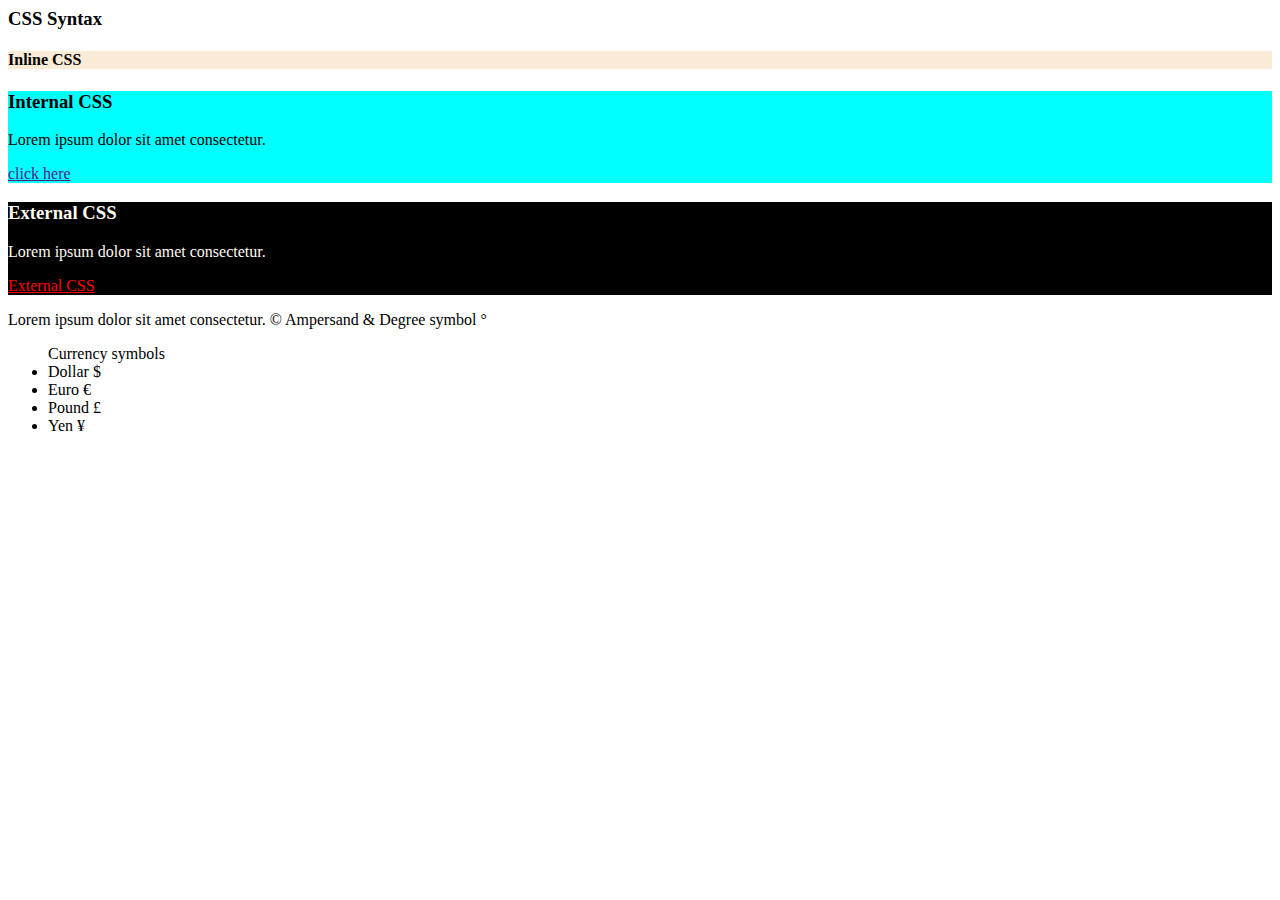
<file: CSS/css_syntax/index.html>
<html lang="en">
  <head>
    <meta charset="UTF-8" />
    <meta name="viewport" content="width=device-width, initial-scale=1.0" />
    <!-- icon add link  -->
    <link rel="/shortcut icon" href="../img/image.png" type="image/x-icon" />
    
    <link rel="stylesheet" href="styles.css" />

    <title>CSS Syntax</title>
  </head>
  <style>
    div {
      background-color: aqua;
    }
  </style>
  <body>
    <h3>CSS Syntax</h3>
    <!-- Inline CSS -->
    <h4 style="background-color: antiquewhite">Inline CSS</h4>
    <!-- Internal CSS -->
    <div>
      <h3>Internal CSS</h3>
      <p>Lorem ipsum dolor sit amet consectetur.</p>
      <a href="">click here</a>
    </div>
    <!-- External CSS -->
    <div class="main_heading">
      <h3>External CSS</h3>
      <p>Lorem ipsum dolor sit amet consectetur.</p>
      <a style="color: red" href="">External CSS</a>
    </div>
    <!-- HTML entities  -->
    <!-- CopyRightSymbal  -->
    <p>Lorem ipsum dolor sit amet consectetur. &copy; Ampersand &amp; Degree symbol &deg;</p>

    <!-- Currency symbols -->
    <ul > Currency symbols
        <li>Dollar &dollar;</li>
        <li>Euro &euro;</li>
        <li>Pound &pound;</li>
        <li>Yen &yen;</li>
    </ul>
  </body>
</html>
</file>
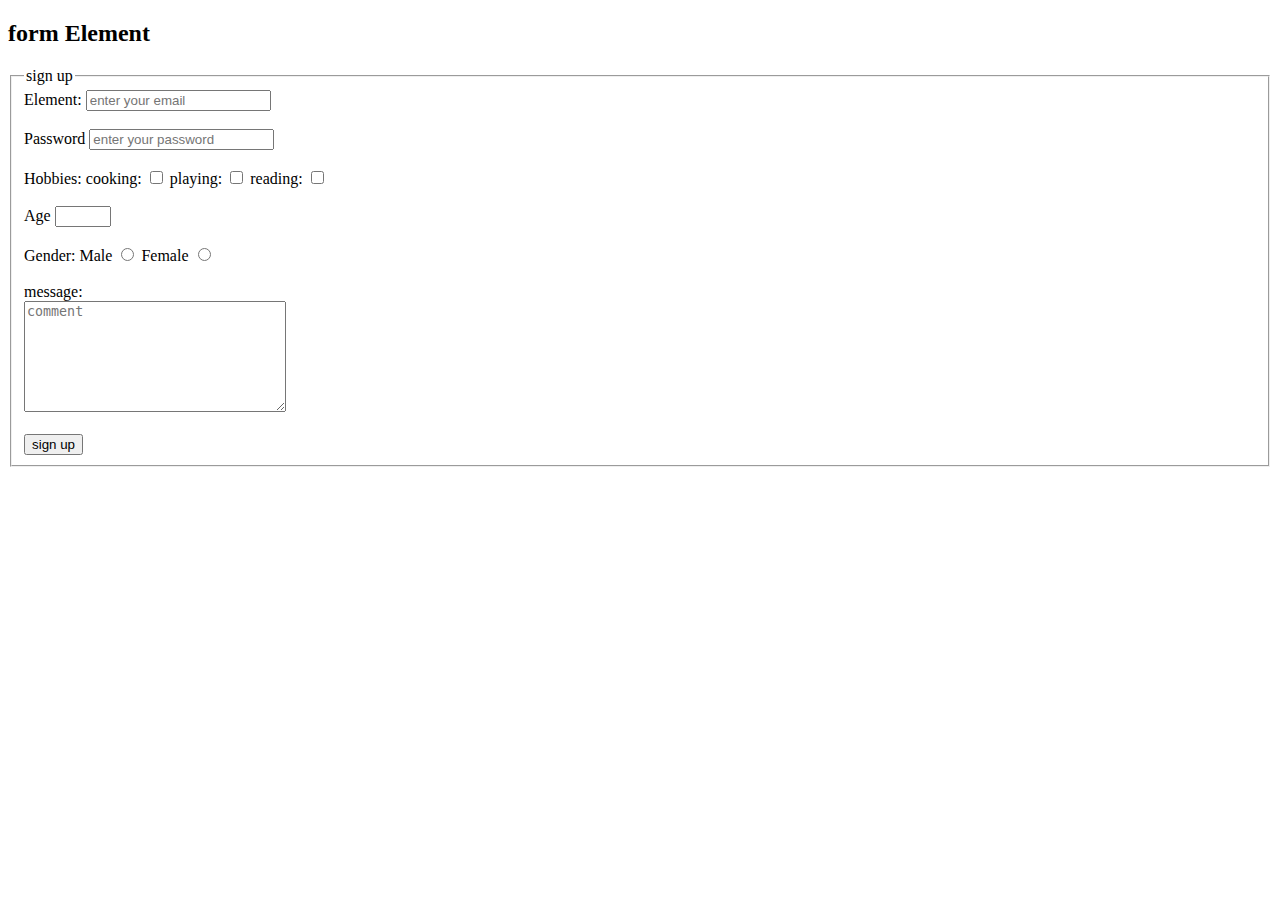
<file: HTML/Form/index.html>
<!DOCTYPE html>
<html lang="en">
<head>
    <meta charset="UTF-8">
    <meta name="viewport" content="width=device-width, initial-scale=1.0">
    <title>From</title>
</head>
<body>
    <h2>form Element</h2>
    <form action="submit" method="post">
        <fieldset>
            <legend>sign up</legend>
            <label for="email_element">Element:</label>
            <input type="email" name="email" id="email_element" placeholder="enter your email"required> <br><br>
            <!-- password -->
            <label for="password">Password</label>
            <input type="password" name="password" id="password" placeholder="enter your password"required>
            <br><br>
            <!-- checkbox -->
            <label for="">Hobbies:</label>
            <label for="hobbies">cooking:
              <input type="checkbox" name="hobbies" id="hobbies" />
            </label>
            <label for=""
              >playing:
              <input type="checkbox" name="hobbies" id="hobbies" />
            </label>
            <label for=""
              >reading:
              <input type="checkbox" name="hobbies" id="hobbies" /> </label
            ><br /><br />
            <!-- Age -->
             <label for="">Age</label>
             <input type="number" name="" min="18" max="60" id=""> <br><br>
             <!-- Radio button -->
              <label for="">Gender:</label>
              <label for="">Male <input type="radio" name="gender" id=""></label>
              <label for="">Female <input type="radio" name="gender" id=""></label>
              <br><br>
              <label for="message">message: <br><textarea name="message" id="message" cols="30" rows="7" placeholder="comment"></textarea></label>        
              <br><br>
              <button type="submit">sign up</button>

        </fieldset>
    </form>
</body>
</html>
</file>
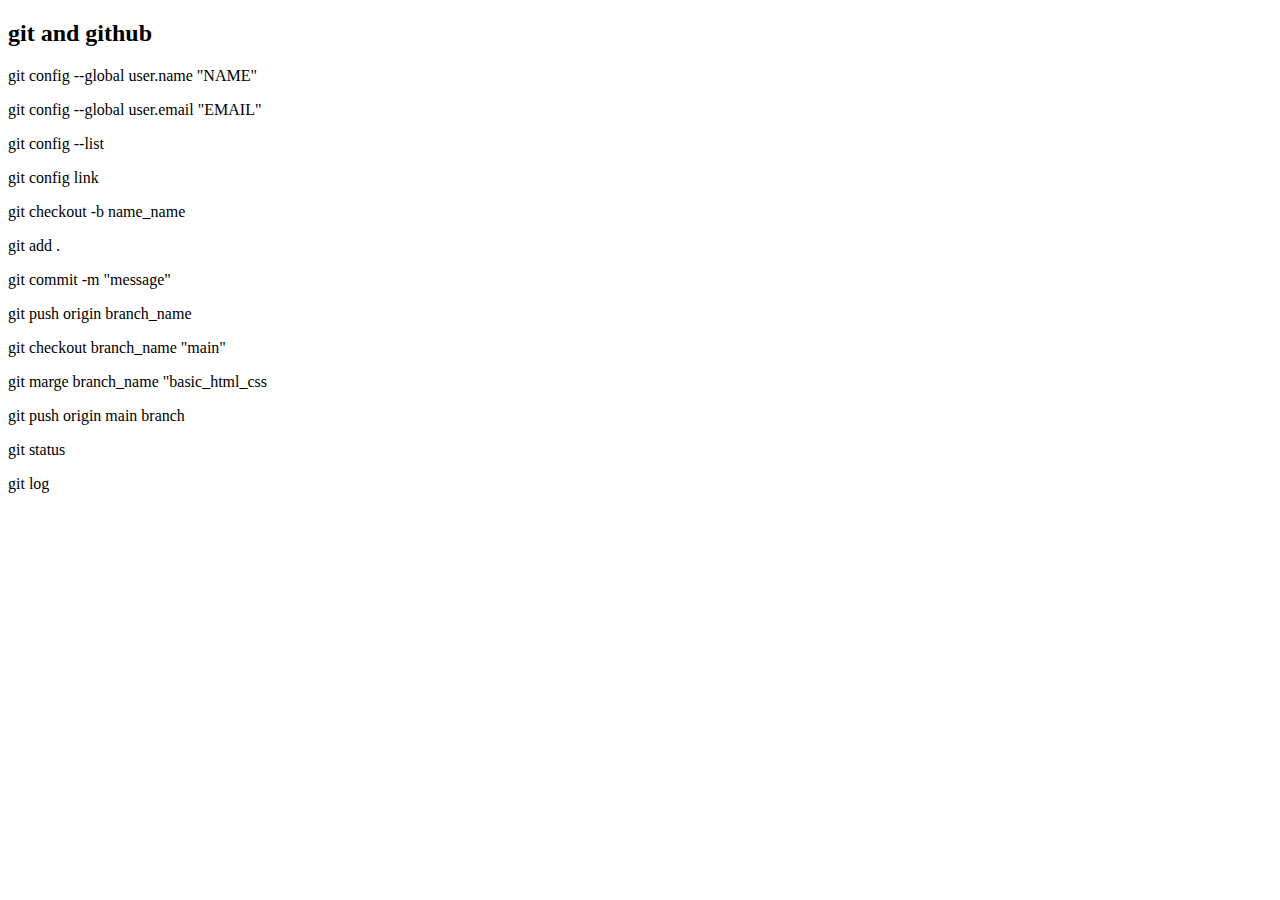
<file: HTML/git_and_github/index.html>
<!DOCTYPE html>
<html lang="en">
<head>
    <meta charset="UTF-8">
    <meta name="viewport" content="width=device-width, initial-scale=1.0">
    <title>Document</title>
</head>
<body>
    <h2>git and github</h2>
<!-- Setting git configuration -->
 <p>git config --global user.name "NAME"</p>
 <p>git config --global user.email "EMAIL"</p>
 <p>git config --list</p>
 <!-- Cloning a repository -->
  <p>git config link</p>
  <!-- Git branch -->
   <p>git checkout -b name_name</p>
   <p>git add .</p>
   <p>git commit -m "message"</p>
   <p>git push origin branch_name</p>
   <p>git checkout branch_name "main"</p>
   <p>git marge branch_name "basic_html_css</p>
   <p>git push origin main branch</p>
   <!-- git status -->
    <p>git status</p>
    <!-- git log -->
     <p>git log</p>
</body>
</html>
</file>
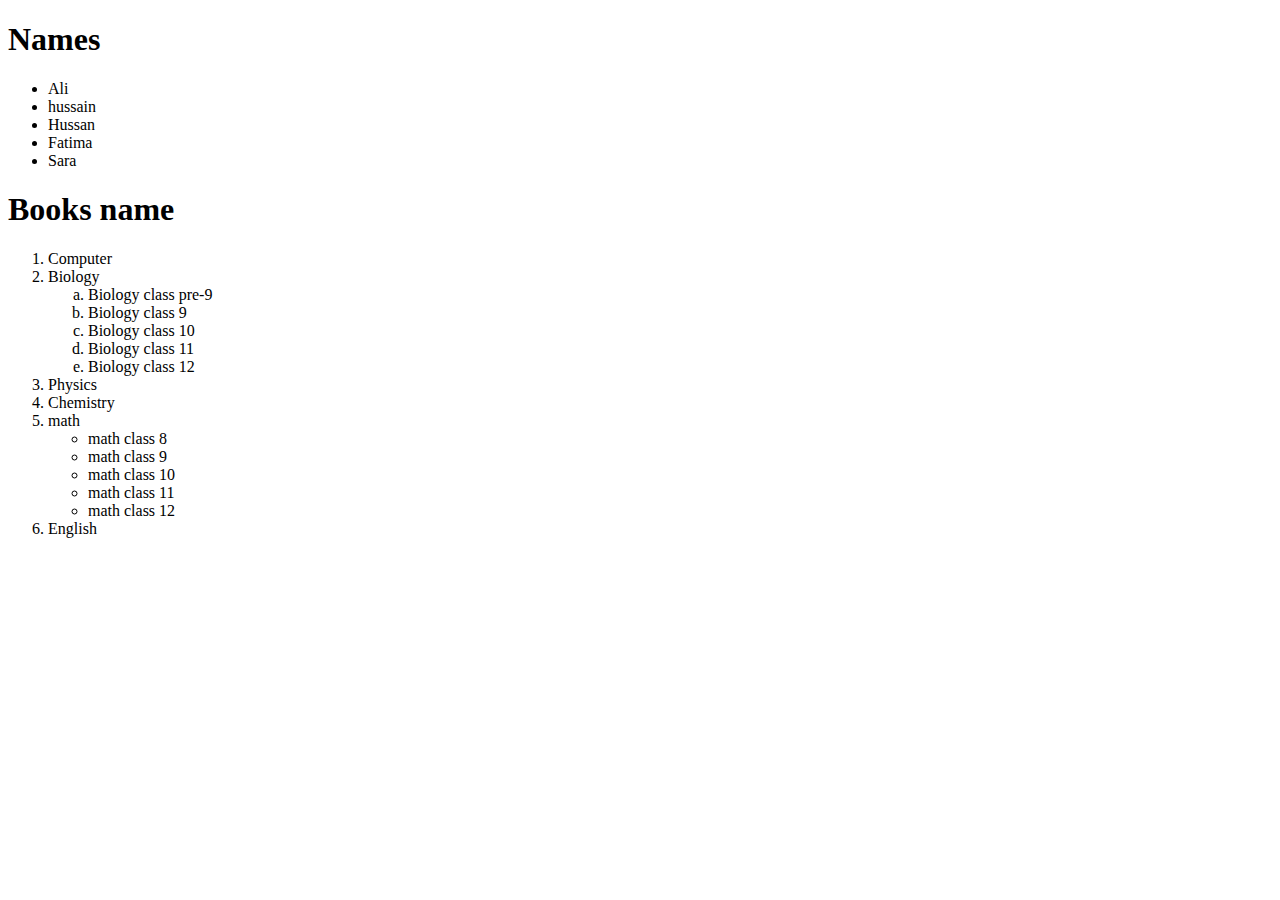
<file: HTML/Lists/index.html>
<!DOCTYPE html>
<html lang="en">
<head>
    <meta charset="UTF-8">
    <meta name="viewport" content="width=device-width, initial-scale=1.0">
    <title>Lists</title>
</head>
<body>
    <!--un-order_lists (ul) -->
     <h1>Names</h1>
    <ul>
        <li>Ali </li>
        <li>hussain</li>
        <li>Hussan</li>
        <li>Fatima</li>
        <li>Sara</li>
    </ul>
    
    <!--order_lists (ol) -->
<h1>Books name</h1>
    <ol>
        <li>Computer</li>
        <li>Biology</li>
        <ol type="a">
            <li>Biology class pre-9</li>
            <li>Biology class 9</li>
            <li>Biology class 10</li>
            <li>Biology class 11</li>
            <li>Biology class 12</li>
        </ol>
        <li>Physics</li>
        <li>Chemistry</li>
        <li>math</li>
        <ul>
            <li>math class 8</li>
            <li>math class 9</li>
            <li>math class 10</li>
            <li>math class 11</li>
            <li>math class 12</li>
        </ul>
        <li>English</li>
    </ol>
</body>
</html>
</file>
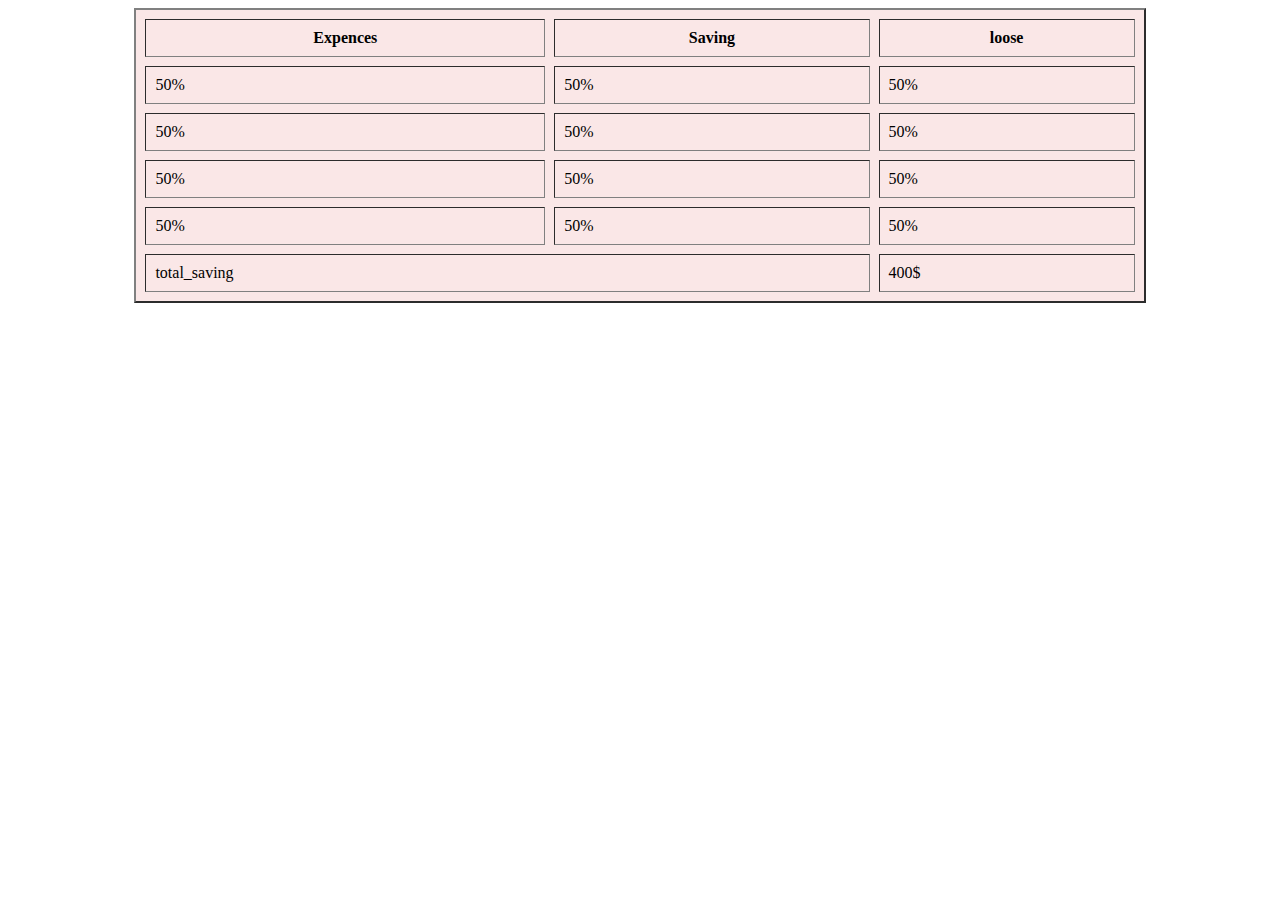
<file: HTML/Table_Element/index.html>
<!DOCTYPE html>
<html lang="en">
<head>
    <meta charset="UTF-8">
    <meta name="viewport" content="width=device-width, initial-scale=1.0">
    <title>Table_element</title>
</head>
<body>
<table border="2" width="80%" align="center"cellspacing="9" cellpadding="9" style="background-color: rgb(250, 231, 231);">
    <!-- table_row tr(1,2,...)-->
    <tr>        
            <th>Expences</th>
            <th>Saving</th>
            <th>loose</tr>
    </tr>
    <tbody>
        <tr>
        <td>50%</td>
        <td>50%</td>
        <td>50%</td>
    </tr>
    <tr>
        <td>50%</td>
        <td>50%</td>
        <td>50%</td>
    </tr>
    <tr>
        <td>50%</td>
        <td>50%</td>
        <td>50%</td>
    </tr>
    <tr>
        <td>50%</td>
        <td>50%</td>
        <td>50%</td>
    </tr>
    </tbody>
    <tfoot>
        <tr>
            <td colspan="2">total_saving</td>
            <td>400$</td>
        </tr>
    </tfoot>
</table>
</body>
</html>
</file>
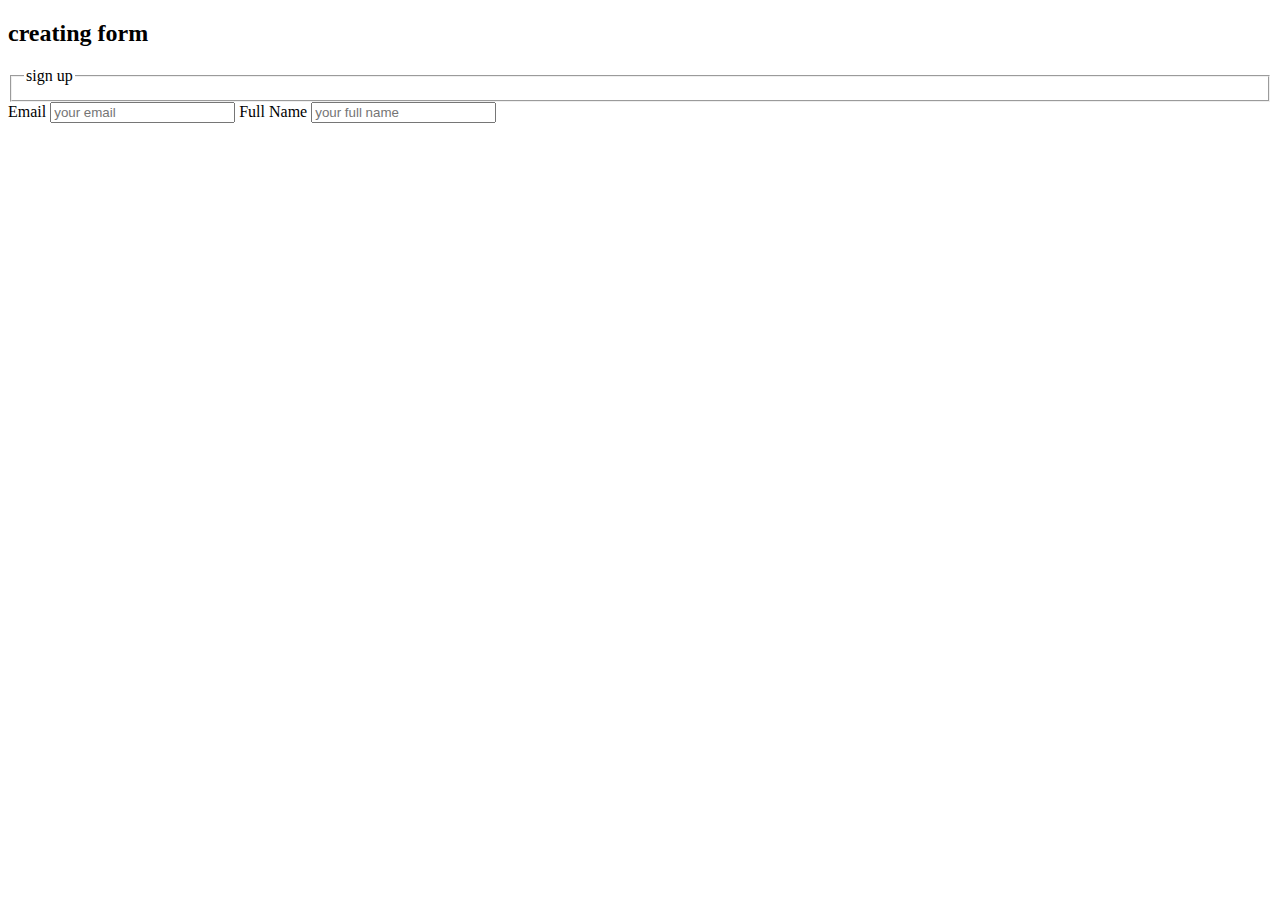
<file: HTML/Class_Tasks/2nd_task/index.html>
<!DOCTYPE html>
<html lang="en">
<head>
    <meta charset="UTF-8">
    <meta name="viewport" content="width=device-width, initial-scale=1.0">
    <title>from</title>
</head>
<body>
    <form action="submit" method="get">
        <h2>creating form</h2>
        <fieldset>
            <legend>sign up</legend>
        </fieldset>

        <label for="email">Email</label>
        <input type="email" name="email" id="email" placeholder="your email">

        <label for="name">Full Name</label>
        <input type="name" name="name" id="name" placeholder="your full name">

        
    </form>
    
</body>
</html>
</file>
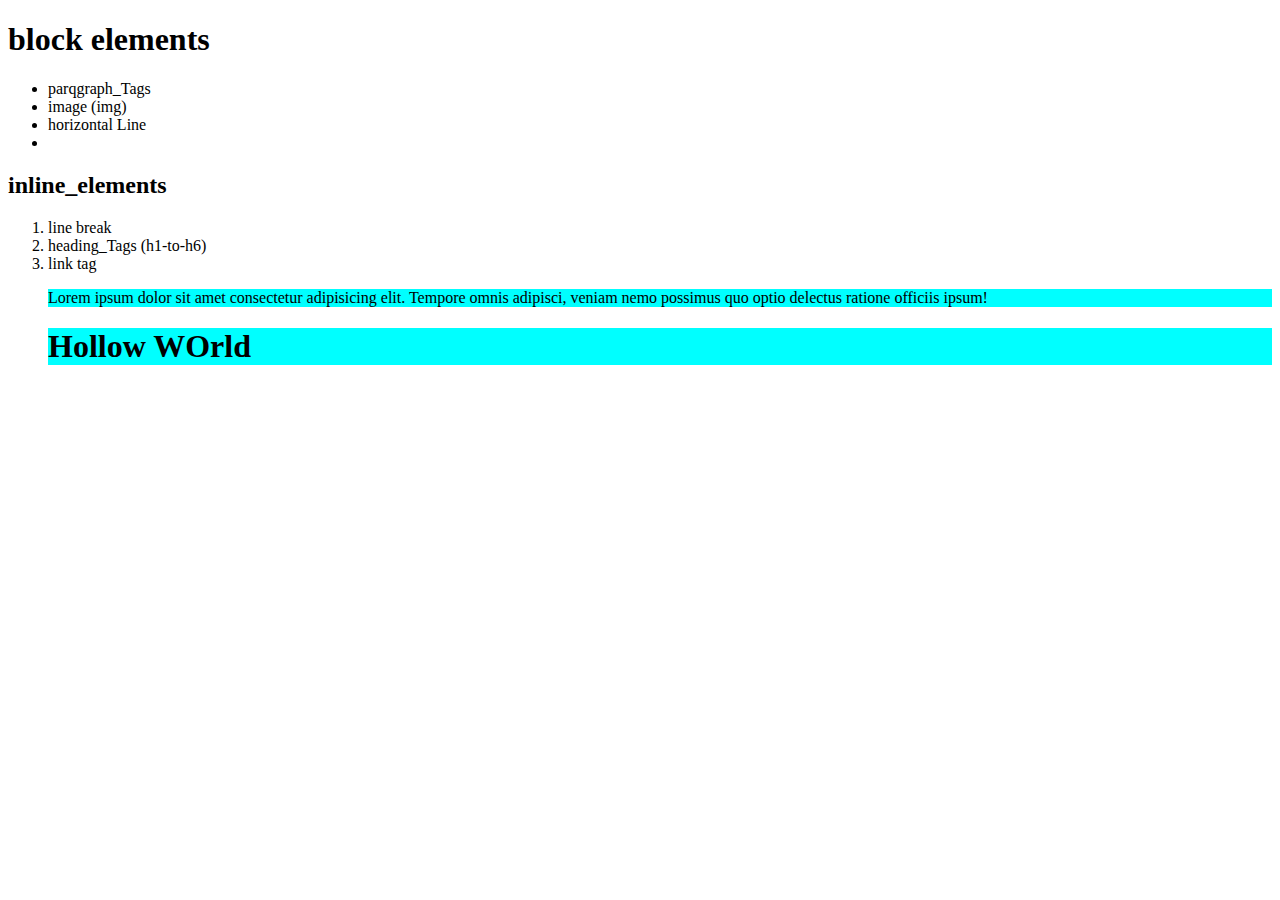
<file: HTML/Home_Tasks/1st_Tasks/index.html>
<!DOCTYPE html>
<html lang="en">
<head>
    <meta charset="UTF-8">
    <meta name="viewport" content="width=device-width, initial-scale=1.0">
    <title>Document</title>
</head>
<body>
    <!-- Block elements -->
     <h1>block elements</h1>
     <ul>
        <li>parqgraph_Tags</li>
        <li>image (img)</li>
        <li>horizontal Line</li>
        <li></li>
     </ul>
     <!-- inline_elements -->
      <h2>inline_elements</h2>
      <ol>
        <li>line break</li>
        <li>heading_Tags (h1-to-h6)</li>
        <li>link tag</li>
    <!-- examples -->
     <div style="background-color: aqua;">
        <p>Lorem ipsum dolor sit amet consectetur adipisicing elit. Tempore omnis adipisci, veniam nemo possimus quo optio delectus ratione officiis ipsum!</p>
    </div>
        <h1 style="background-color: aqua;">Hollow WOrld</h1>


</body>
</html>
</file>
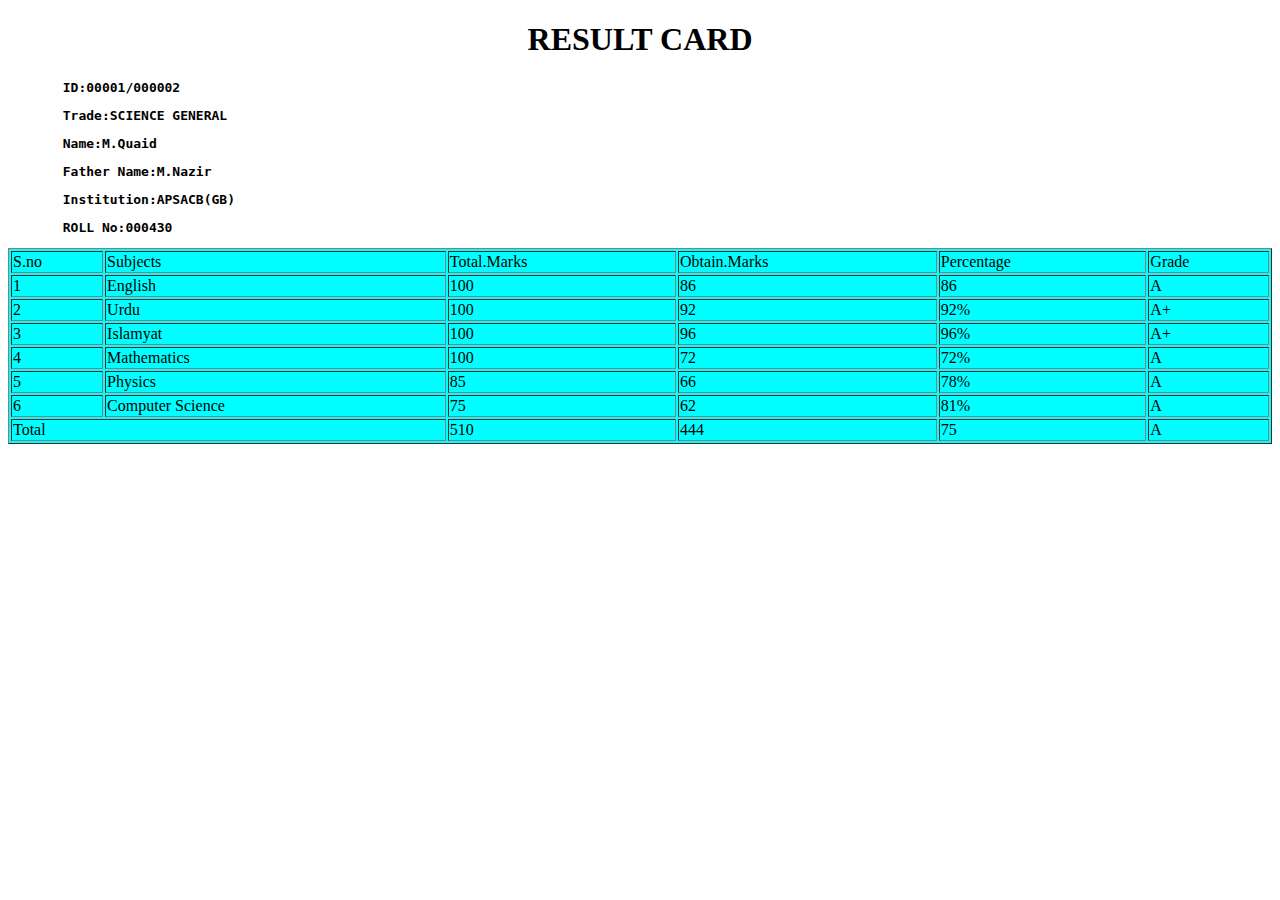
<file: HTML/Home_Tasks/2nd_Task(table)/index.html>
<!DOCTYPE html>
<html lang="en">
<head>
    <meta charset="UTF-8">
    <meta name="viewport" content="width=device-width, initial-scale=1.0">
    <title>RESULT CARD</title>
</head>
<body>
   <h1> <center>RESULT CARD </center></h1>
  <pre>      <strong> ID:00001/000002</strong></pre>
  <pre>      <strong> Trade:SCIENCE GENERAL</strong></pre>
  <pre>      <strong> Name:M.Quaid</strong></pre>
  <pre>      <strong> Father Name:M.Nazir</strong></pre>
  <pre>      <strong> Institution:APSACB(GB)</strong></pre>
  <pre>      <strong> ROLL No:000430</strong></pre>
   
    <table border="1" width="100%" style="background-color: aqua;">
        <thead>
            <tr>
                <td>S.no</td>
                <td>Subjects</td>
                <td>Total.Marks</td>
                <td>Obtain.Marks</td>
                <td>Percentage</td>
                <td>Grade</td>
            </tr>
        </thead>
        <tbody>
            <tr>
                <td>1</td>
                <td>English</td>
                <td>100</td>
                <td>86</td>
                <td>86</td>
                <td>A</td>
            </tr>
            <tr>
                <td>2</td>
                <td>Urdu</td>
                <td>100</td>
                <td>92</td>
                <td>92%</td>
                <td>A+</td>
            </tr>
            <tr>
                <td>3</td>
                <td>Islamyat</td>
                <td>100</td>
                <td>96</td>
                <td>96%</td>
                <td>A+</td>
            </tr>
            <tr>
                <td>4</td>
                <td>Mathematics</td>
                <td>100</td>
                <td>72</td>
                <td>72%</td>
                <td>A</td>
            </tr>
            <tr>
                <td>5</td>
                <td>Physics</td>
                <td>85</td>
                <td>66</td>
                <td>78%</td>
                <td>A</td>
            </tr>
            <tr>
                <td>6</td>
                <td>Computer Science</td>
                <td>75</td>
                <td>62</td>
                <td>81%</td>
                <td>A</td>
            </tr>
        </tbody>
        <tfoot>
            <tr>
                <td colspan="2">Total</td>
                <td>510</td>
                <td>444</td>
                <td>75</td>
                <td>A</td>
            </tr>
        </tfoot>
    </table>
</body>
</html>
</file>
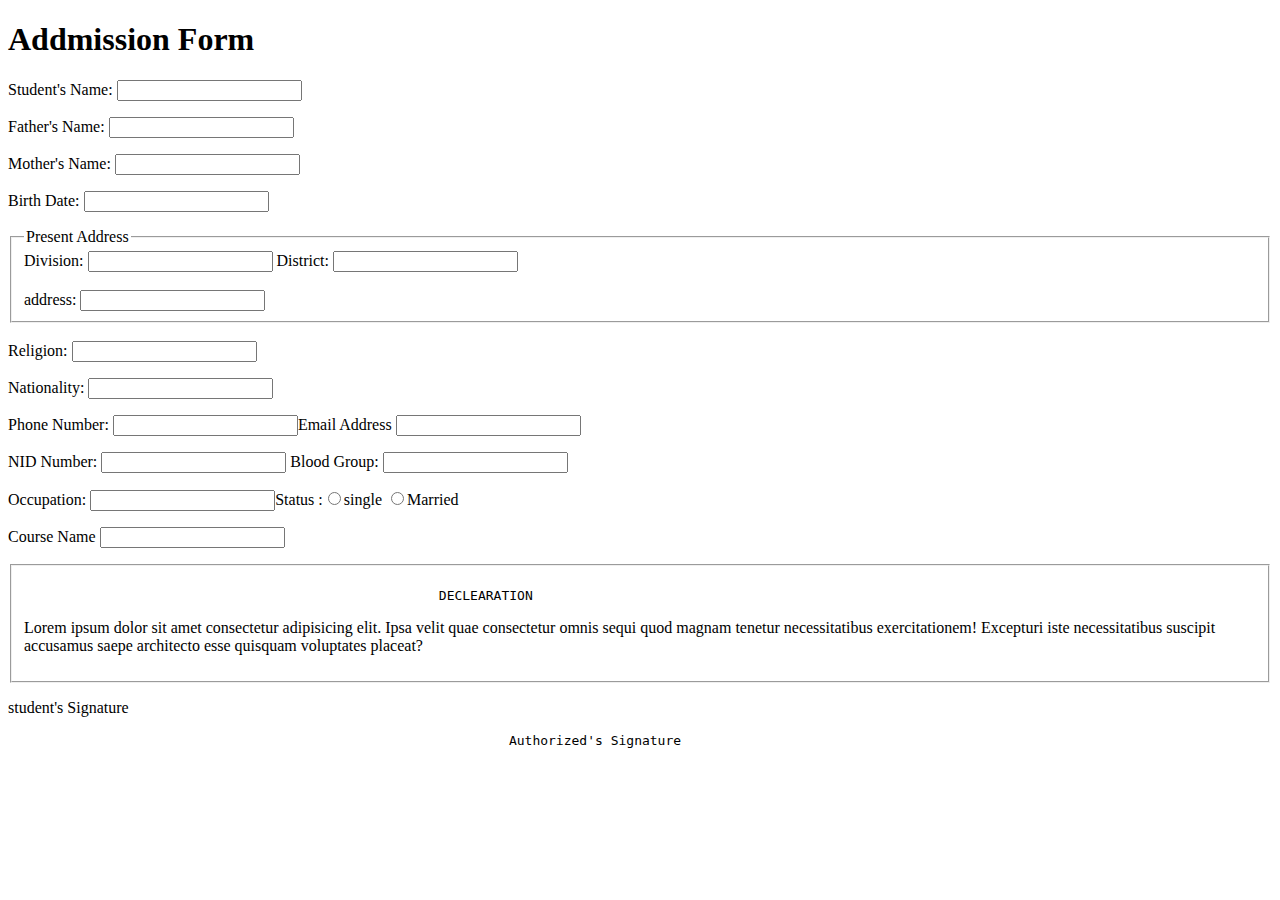
<file: HTML/Home_Tasks/Forms/index.html>
<!DOCTYPE html>
<html lang="en">
<head>
    <meta charset="UTF-8">
    <meta name="viewport" content="width=device-width, initial-scale=1.0">
    <title>Admission form</title>
</head>
<body>
    <form action="#">
        <h1>Addmission Form</h1>
        <p>Student's Name: <input type="Alphabat"></p>
        <p>Father's Name: <input type="Alphabat"></p>
        <p>Mother's Name: <input type="Alphabat"></p>
        <p>Birth Date: <input type="Alphabat"></p>
        <fieldset>
            <legend>Present Address</legend>
            <label for="division">Division: <input type="text" name="dd" id=""> District: <input type="text"></label>
            <br><br>
            <label for="Address">
                address: <input type="text" name="" id="">
            </label>
        </fieldset>
        <br>
        <label for="#">Religion: <input type="text"></label>
        <!-- OR -->
         <p>Nationality: <input type="text" name="" id=""></p>
         <p>Phone Number: <input type="text">Email Address <input type="text"></p>
         <p>NID Number: <input type="text"> Blood Group: <input type="text"></p>
         <p>Occupation: <input type="text">Status :<input type="radio">single <input type="radio">Married</p>
         <p>Course Name <input type="text"></p>
         <fieldset>
            <p><pre>                                                     DECLEARATION</pre></p>
            <p>Lorem ipsum dolor sit amet consectetur adipisicing elit. Ipsa velit quae consectetur omnis sequi quod magnam tenetur necessitatibus exercitationem! Excepturi iste necessitatibus suscipit accusamus saepe architecto esse quisquam voluptates placeat?</p>
         </fieldset>
         <p>student's Signature </p>
         <pre>                                                                Authorized's Signature</pre>
       </form>
</body>
</html>
</file>
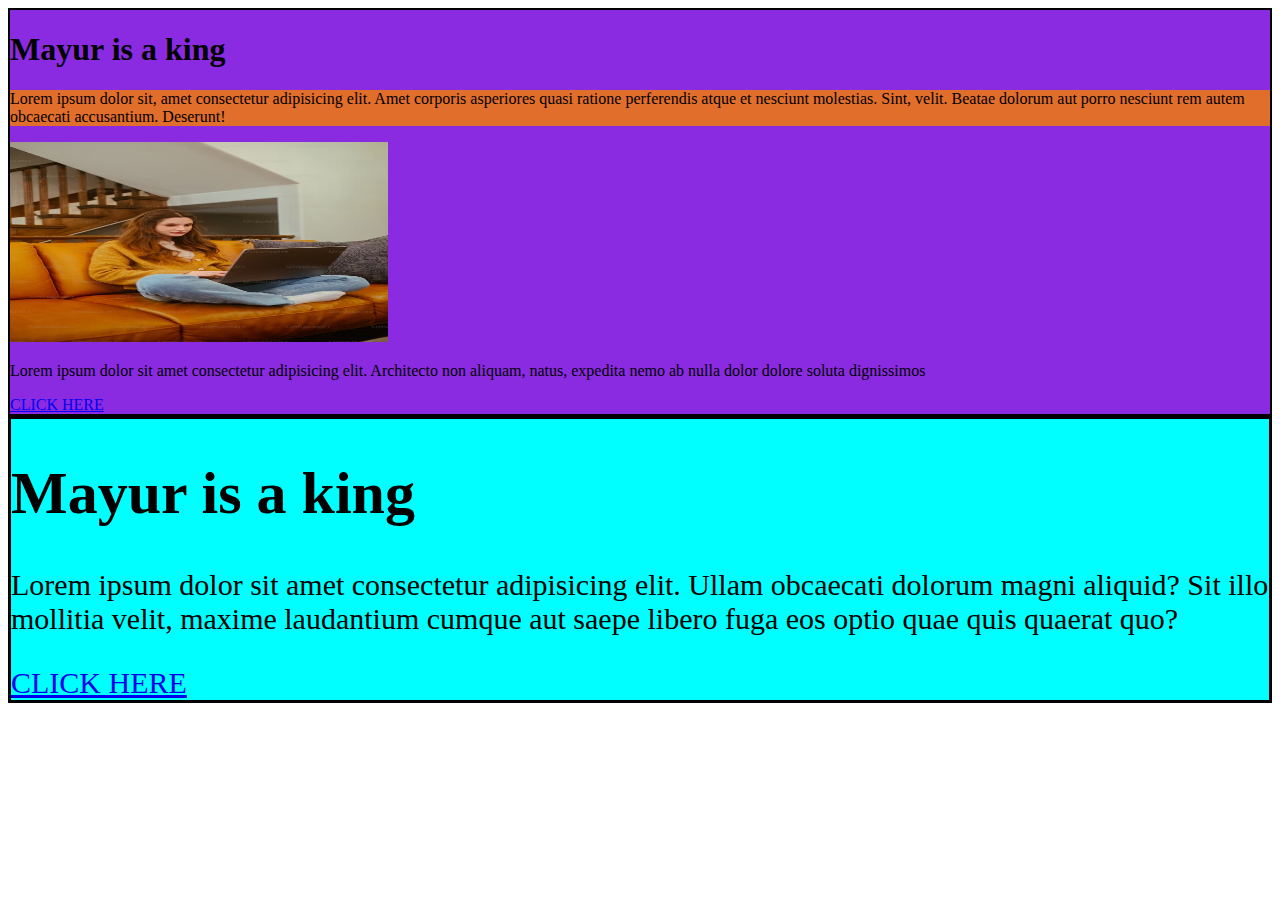
<file: CSS/css_syntax/index2.html>
<!DOCTYPE html>
<html lang="en">
<head>
    <meta charset="UTF-8">
    <meta name="viewport" content="width=device-width, initial-scale=1.0">
    <link rel="stylesheet" href="style.css">
    <title>Document</title>
    <style>
        section{
            border: 3px solid black;
            font-size: 30px;
            background-color: #00ffff;
        }
    </style>
</head>
<body>
    <!-- external css (best) -->
    <div>
        <h1>Mayur is a king</h1>
        <!-- Inline css -->
        <p style="background-color: rgb(226, 110, 43);">Lorem ipsum dolor sit, amet consectetur adipisicing elit. Amet corporis asperiores quasi ratione perferendis atque et nesciunt molestias. Sint, velit. Beatae dolorum aut porro nesciunt rem autem obcaecati accusantium. Deserunt!</p>
        <img src="../../Images/8.avif" height="200px" width="30%" alt="Computer image">
        <p>Lorem ipsum dolor sit amet consectetur adipisicing elit. Architecto non aliquam, natus, expedita nemo ab nulla dolor dolore soluta dignissimos </p>
        <a href="http://127.0.0.1:3000/CSS/css_syntax/index2.html">CLICK HERE</a>
    </div>
    <!-- Internal css -->
    <section>
        <h1>Mayur is a king</h1>
      <p>Lorem ipsum dolor sit amet consectetur adipisicing elit. Ullam obcaecati dolorum magni aliquid? Sit illo mollitia velit, maxime laudantium cumque aut saepe libero fuga eos optio quae quis quaerat quo?</p>
        <a href="http://127.0.0.1:3000/CSS/css_syntax/index2.html">CLICK HERE</a>
    </section>
</body>
</html>
</file>
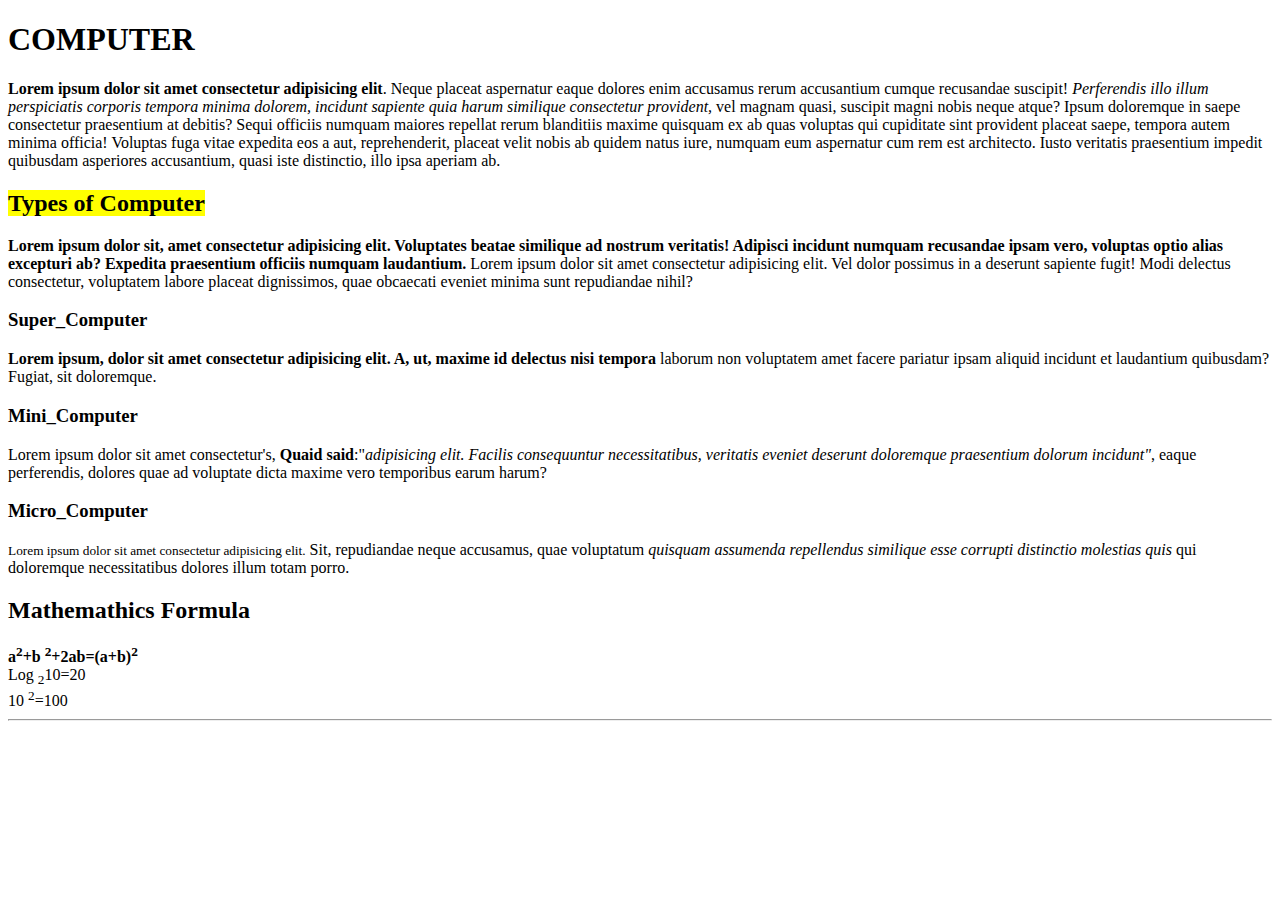
<file: HTML/Basic_tags/index1.html>
<!DOCTYPE html>
<html lang="en">
<head>
    <meta charset="UTF-8">
    <meta name="viewport" content="width=device-width, initial-scale=1.0">
    <title>Document</title>
</head>
<body>
    <h1>COMPUTER</h1>
    <p> <b>Lorem ipsum dolor sit amet consectetur adipisicing elit</b>. Neque placeat aspernatur eaque dolores enim accusamus rerum accusantium cumque recusandae suscipit! <i> Perferendis illo illum perspiciatis corporis tempora minima dolorem, incidunt sapiente quia harum similique consectetur provident,</i> vel magnam quasi, suscipit magni nobis neque atque? Ipsum doloremque in saepe consectetur praesentium at debitis? Sequi officiis numquam maiores repellat rerum blanditiis maxime quisquam ex ab quas voluptas qui cupiditate sint provident placeat saepe, tempora autem minima officia! Voluptas fuga vitae expedita eos a aut, reprehenderit, placeat velit nobis ab quidem natus iure, numquam eum aspernatur cum rem est architecto. Iusto veritatis praesentium impedit quibusdam asperiores accusantium, quasi iste distinctio, illo ipsa aperiam ab.</p>
    <h2> <mark>Types of Computer</mark></h2>
    <p> <b>Lorem ipsum dolor sit, amet consectetur adipisicing elit. Voluptates beatae similique ad nostrum veritatis! Adipisci incidunt numquam recusandae ipsam vero, voluptas optio alias excepturi ab? Expedita praesentium officiis numquam laudantium.</b> Lorem ipsum dolor sit amet consectetur adipisicing elit. Vel dolor possimus in a deserunt sapiente fugit! Modi delectus consectetur, voluptatem labore placeat dignissimos, quae obcaecati eveniet minima sunt repudiandae nihil?</p>
    <h3>Super_Computer</h3>
    <p> <strong>Lorem ipsum, dolor sit amet consectetur adipisicing elit. A, ut, maxime id delectus nisi tempora </strong> laborum non voluptatem amet facere pariatur ipsam aliquid incidunt et laudantium quibusdam? Fugiat, sit doloremque.</p>
    <h3>Mini_Computer</h3>
    <p> Lorem ipsum dolor sit amet consectetur's, <b>Quaid said</b>:"<i>adipisicing elit. Facilis consequuntur necessitatibus, veritatis eveniet deserunt doloremque praesentium dolorum incidunt"</i>, eaque perferendis, dolores quae ad voluptate dicta maxime vero temporibus earum harum?</p>
    <h3>Micro_Computer</h3>
    <p> <small>Lorem ipsum dolor sit amet consectetur adipisicing elit.</small> Sit, repudiandae neque accusamus, quae voluptatum <em> quisquam assumenda repellendus similique esse corrupti distinctio molestias quis </em>qui doloremque necessitatibus dolores illum totam porro.</p>
    <h2>Mathemathics Formula</h2>
   <b> a<sup>2</sup>+b <sup>2</sup>+2ab=(a+b)<sup>2</sup></b>
   <br>
   Log <sub>2</sub>10=20
   <br>
   10 <sup>2</sup>=100
   <hr>
</body>
</html>
</file>
<file: CSS/css_syntax/styles.css>
.main_heading{
    background-color: black;
    color: floralwhite;
}
</file>
<file: CSS/css_syntax/style.css>
div{
    background-color: blueviolet;
    border: 2px solid black;
}
</file>
